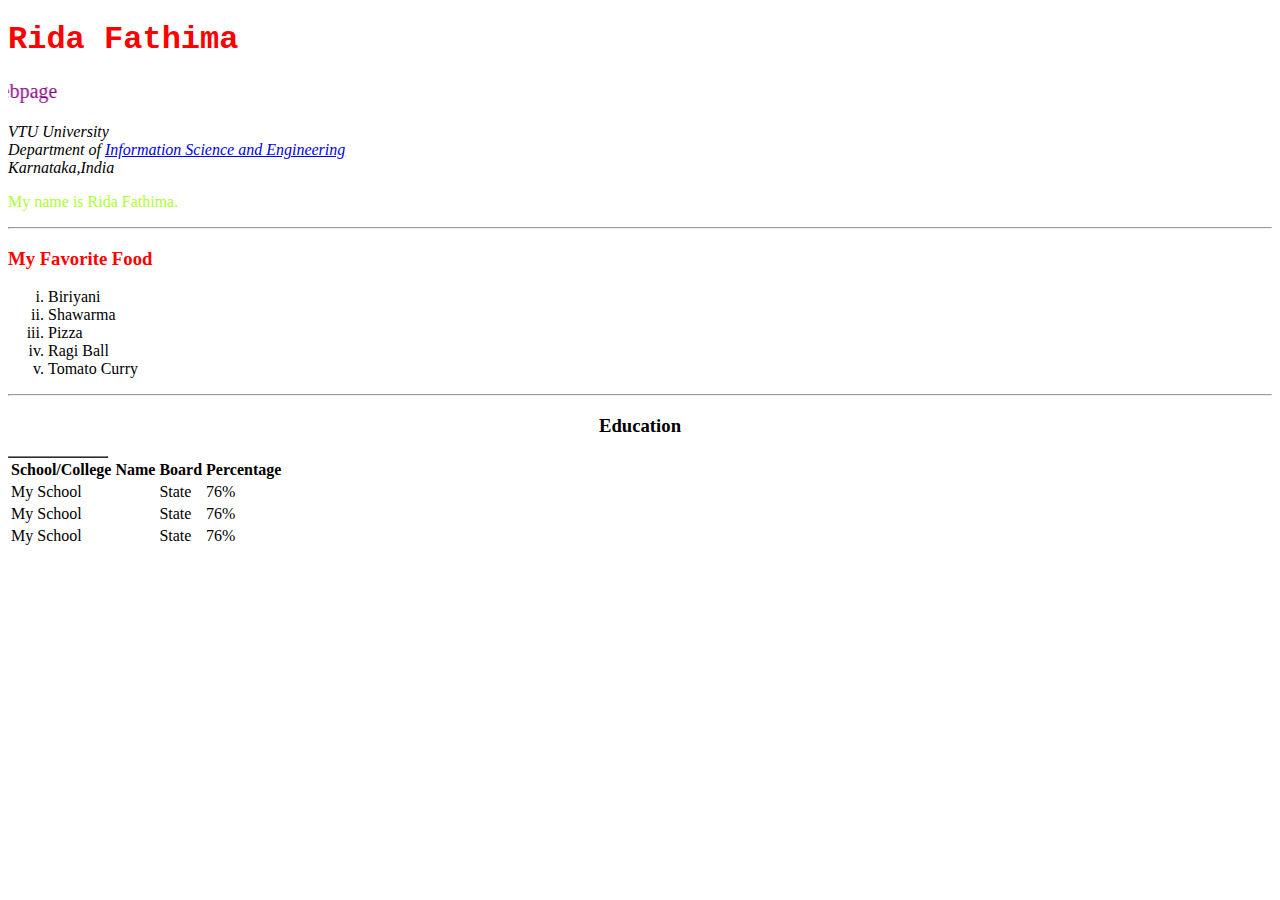
<file: index.html>
<!DOCTYPE html>
<html lang="en">

<head>
    <meta charset="UTF-8">
    <meta http-equiv="X-UA-Compatible" content="IE=edge">
    <meta name="viewport" content="width=device-width, initial-scale=1.0">
    <title>My Portfolio</title>
</head>

<body>
    <h1 style="color:red;font-family: 'Courier New', Courier, monospace;">Rida Fathima</h1>
    <marquee direction="right" style="color:purple;font-size: 20px;">Welcome to my webpage</marquee>
    <p><i>VTU University<br>
            Department of <a href="http://thaniyatech.com">Information Science and Engineering</a><br>
            Karnataka,India</i> </p>

            <p style="color:greenyellow">My name is Rida Fathima.</p>

            <hr/>
            <h3 style="color:red;font-family:cursive;">My Favorite Food</h3>
            <ol type="i">
                <li>Biriyani</li>
                <li>Shawarma</li>
                <li>Pizza</li>
                <li>Ragi Ball</li>
                <li>Tomato Curry</li>
            </ol>
            <hr/>
            <h3 style="text-align:center">Education</h3>

            <table border="1" width="100">
            
            <table>
                <tr>
                    <th>School/College Name</th>
                    <th>Board</th>
                    <th>Percentage</th>
                </tr>
                <tr>
                    <td>My School</td>
                    <td>State</td>
                    <td>76%</td>
                </tr>
                <tr>
                    <td>My School</td>
                    <td>State</td>
                    <td>76%</td>
                </tr>
                <tr>
                    <td>My School</td>
                    <td>State</td>
                    <td>76%</td>
                </tr>
            </table>

</body>

</html>
</file>
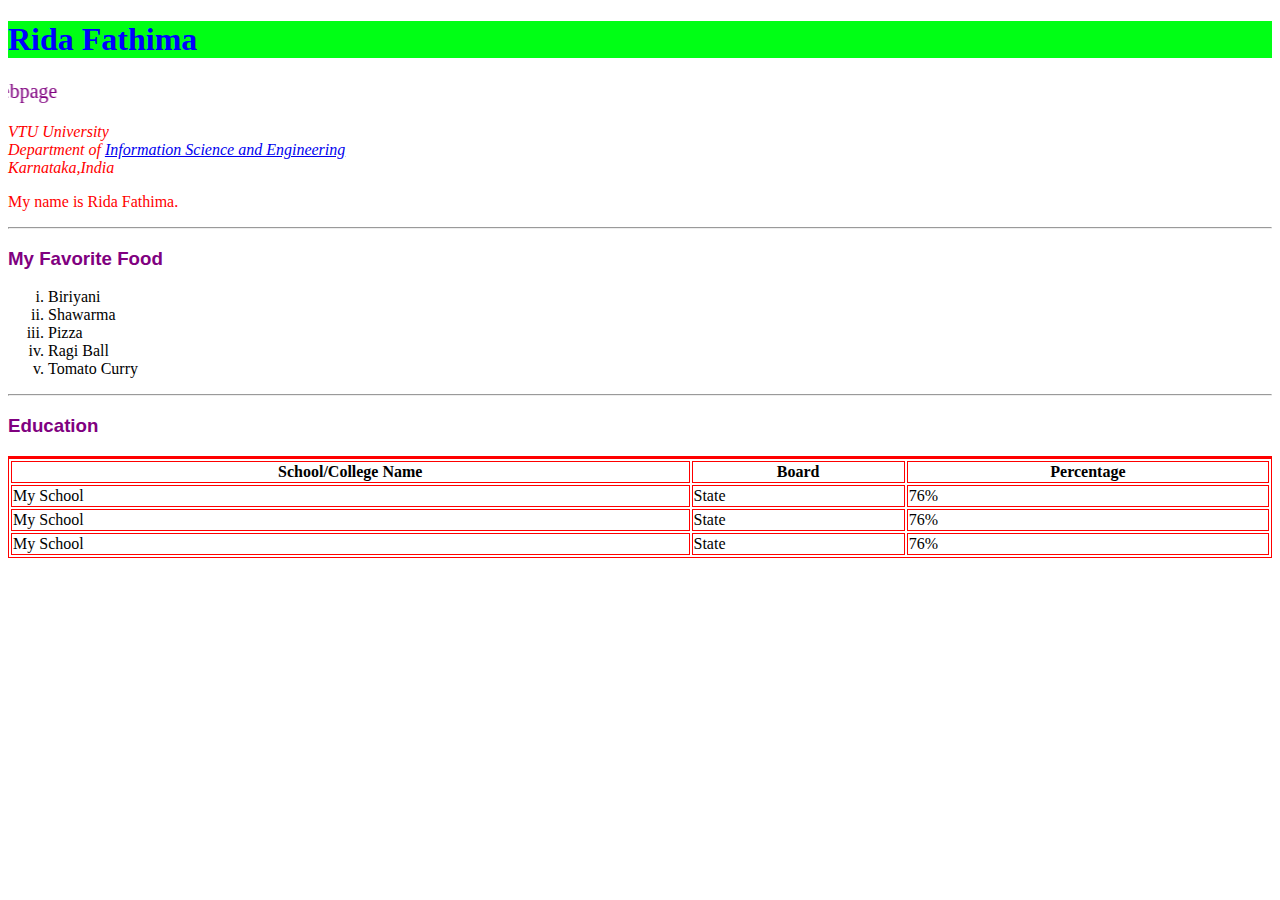
<file: day2part1.html>
<!DOCTYPE html>
<html lang="en">

<head>
    <meta charset="UTF-8">
    <meta http-equiv="X-UA-Compatible" content="IE=edge">
    <meta name="viewport" content="width=device-width, initial-scale=1.0">
    <title>My Portfolio</title>
</head>

<body>
    <style>
        h1{
            color:blue;
            font-family: cursive;
            background-color: rgb(0, 255, 21);
        }
        p{
            color:red;
        }
        h3{
            color:purple;
            font-family:Arial, Helvetica, sans-serif;
        }
        table,td,th{
            border:1px solid red;
        }
         table{
             width: 100%;
         }


    </style>
    <h1>Rida Fathima</h1>
    <marquee direction="right" style="color:purple;font-size: 20px;">Welcome to my webpage</marquee>
    <p><i>VTU University<br>
            Department of <a href="http://thaniyatech.com">Information Science and Engineering</a><br>
            Karnataka,India</i> </p>

            <p >My name is Rida Fathima.</p>

            <hr/>
            <h3>My Favorite Food</h3>
            <ol type="i">
                <li>Biriyani</li>
                <li>Shawarma</li>
                <li>Pizza</li>
                <li>Ragi Ball</li>
                <li>Tomato Curry</li>
            </ol>
            <hr/>
            <h3>Education</h3>

            <table border="1" width="100%">
            
            <table>
                <tr>
                    <th>School/College Name</th>
                    <th>Board</th>
                    <th>Percentage</th>
                </tr>
                <tr>
                    <td>My School</td>
                    <td>State</td>
                    <td>76%</td>
                </tr>
                <tr>
                    <td>My School</td>
                    <td>State</td>
                    <td>76%</td>
                </tr>
                <tr>
                    <td>My School</td>
                    <td>State</td>
                    <td>76%</td>
                </tr>
            </table>

</body>

</html>
</file>
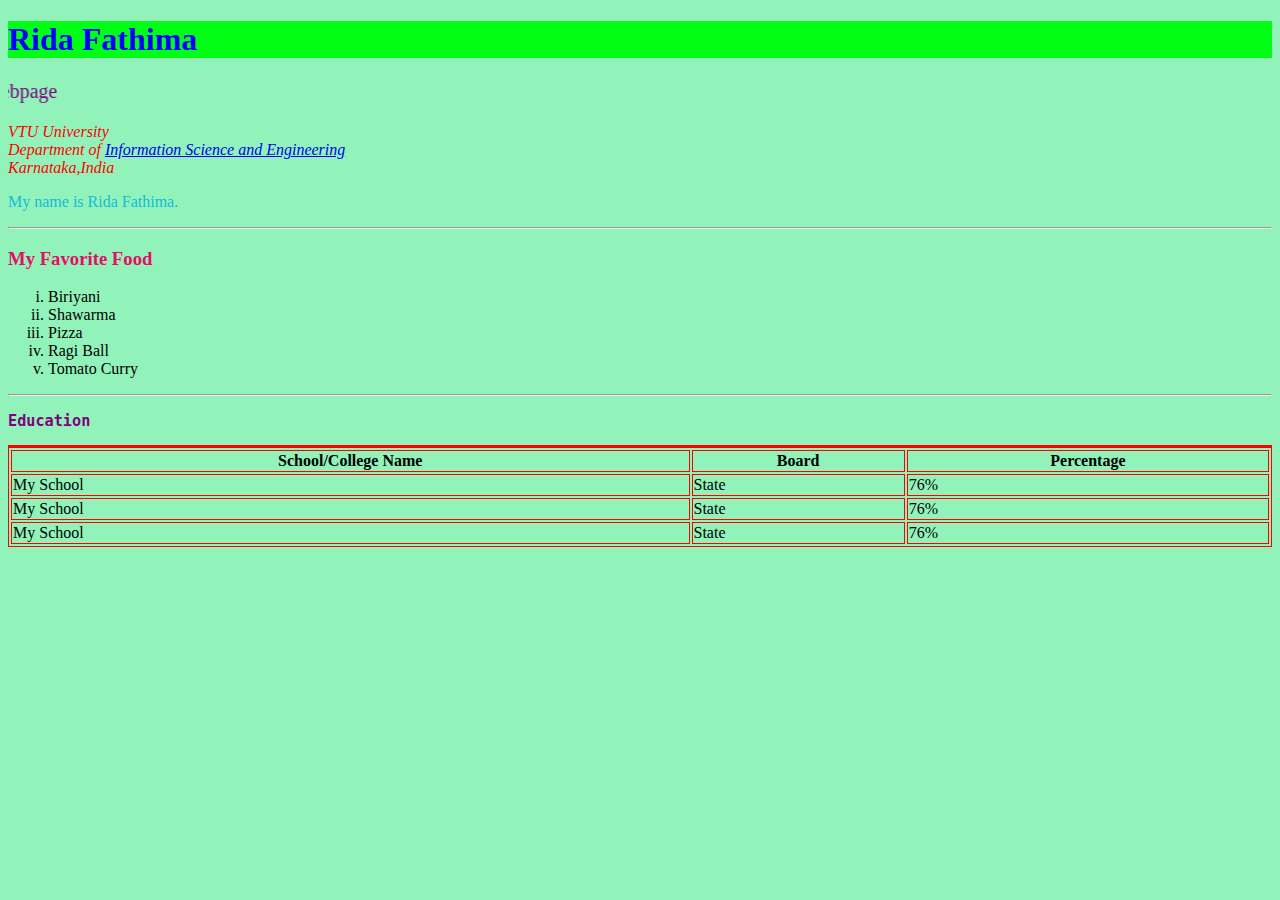
<file: day2part2.html>
<!DOCTYPE html>
<html lang="en">

<head>
    <meta charset="UTF-8">
    <meta http-equiv="X-UA-Compatible" content="IE=edge">
    <meta name="viewport" content="width=device-width, initial-scale=1.0">
    <title>My Portfolio</title>
    <link rel="stylesheet" href="./style.css">
</head>

<body>
   
    <h1>Rida Fathima</h1>
    <p class="personal">
    <marquee direction="right" style="color:purple;font-size: 20px;">Welcome to my webpage</marquee>
    <p><i>VTU University<br>
            Department of <a href="http://thaniyatech.com">Information Science and Engineering</a><br>
            Karnataka,India</i> </p>

            <p class="profile" >My name is Rida Fathima.</p>
            

            <hr/>
            <h3 id="food">My Favorite Food</h3>
            <ol type="i">
                <li>Biriyani</li>
                <li>Shawarma</li>
                <li>Pizza</li>
                <li>Ragi Ball</li>
                <li>Tomato Curry</li>
            </ol>
            <hr/>
            <h3 id="edu">Education</h3>

            <table border="1" width="100%">
            
            <table>
                <tr>
                    <th>School/College Name</th>
                    <th>Board</th>
                    <th>Percentage</th>
                </tr>
                <tr>
                    <td>My School</td>
                    <td>State</td>
                    <td>76%</td>
                </tr>
                <tr>
                    <td>My School</td>
                    <td>State</td>
                    <td>76%</td>
                </tr>
                <tr>
                    <td>My School</td>
                    <td>State</td>
                    <td>76%</td>
                </tr>
            </table>

</body>

</html>
</file>
<file: style.css>
h1{
    color:blue;
    font-family: cursive;
    background-color: rgb(0, 255, 21);
}
p{
    color:red;
}

table,td,th{
    border:1px solid red;
}
 table{
     width: 100%;
 }
 body{
     background-color:rgb(145, 243, 186);
 }

 #food{
     color:rgb(226, 15, 103);
 }

 #edu{
     color:purple;
     font-family:monospace;
 }
 .profile{
     color:rgb(19, 188, 218)
 }
 .personal{
     color:pink;
 }
</file>
